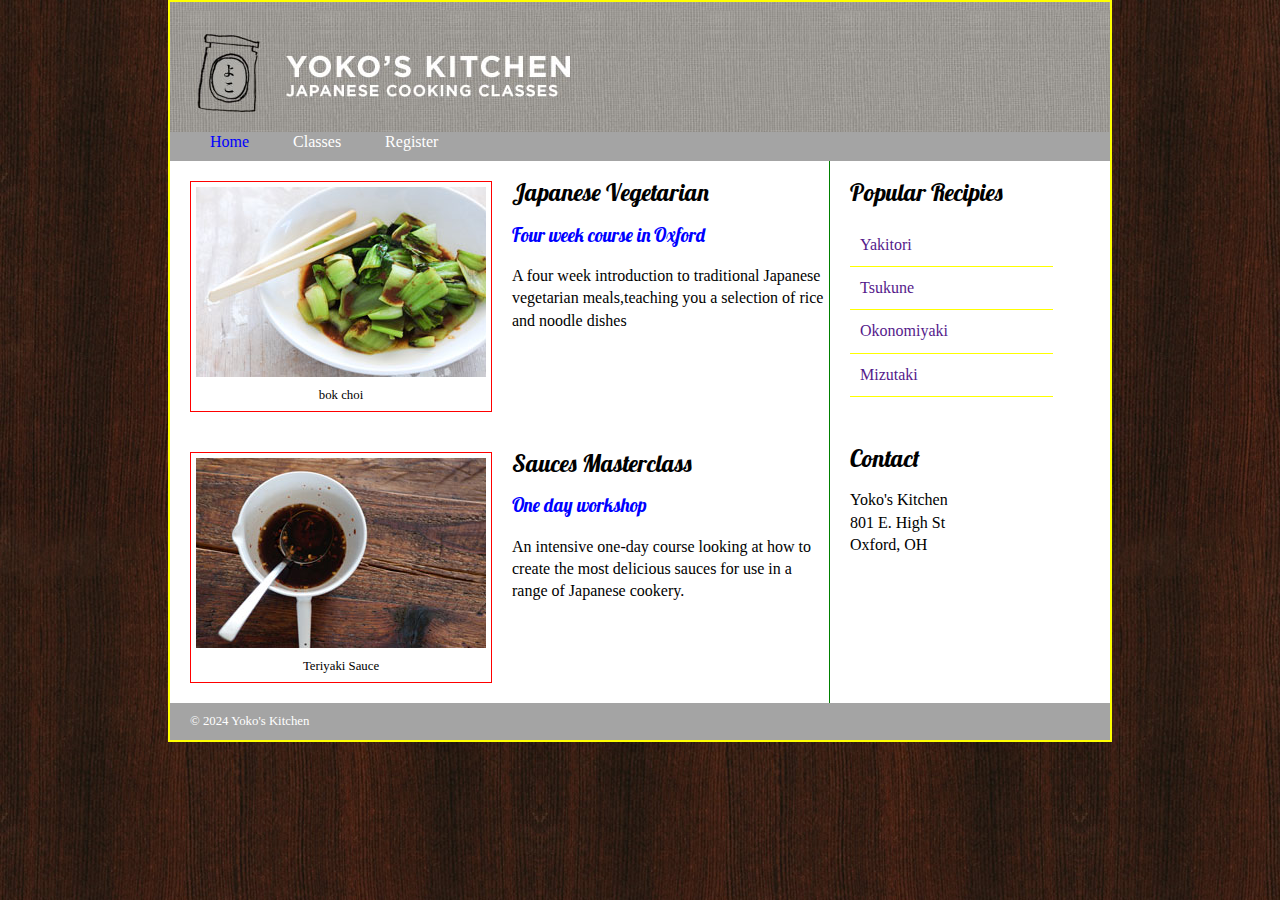
<file: index.html>
<!DOCTYPE html>
<html>

<head>
    <title>IMS222 HTML/CSS Exercise</title>
    <link rel="stylesheet" href="home.css">
    <link href="https://fonts.googleapis.com/css?family=Lobster&display=swap" rel="stylesheet">
</head>

<body>
    <!-- 1. add <div class="wrapper"> here and move </div> to line 49 right above </body> -->

    <div class="wrapper">
        <!-- 2. add <header> for image/navigation bar here. see the instruction to add the code -->

        <header>
            <img src="images/header.jpg" alt="yoko's kitchen logo">
            <nav>
                <ul>
                    <li>
                        <a href="index.html" class="current">Home</a>
                    </li>
                    <li><a href="classes.html">Classes</a></li>
                    <li><a href="register.html">Register</a></li>
                </ul>
            </nav>
        </header>
        <!-- 3. add <section> whose class is "courses" here and move </section> to line 45 right above 6.sidebar -->
        <section class="courses">
            <!-- 4. add the code for the first <article> for the first course by seeing the instruction-->

            <article>
                <figure>
                    <img src="images/bok-choi.jpg" alt="bok choi image">
                    <figcaption>bok choi</figcaption>
                </figure>
                <h2>Japanese Vegetarian</h2>
                <h3>Four week course in Oxford</h3>
                <p>A four week introduction to traditional Japanese vegetarian meals,teaching you a selection of rice and noodle dishes</p>

            </article>
            <!-- 5. remove the comment symbol below to add the second <article> for the secound course  -->
            <article>
                <figure>
                    <img src="images/teriyaki.jpg" />
                    <figcaption>Teriyaki Sauce</figcaption>
                </figure>
                <hgroup>
                    <h2>Sauces Masterclass</h2>
                    <h3>One day workshop</h3>
                </hgroup>
                <p>An intensive one-day course looking at how to create the most delicious sauces for use in a range of Japanese cookery.</p>
            </article>

        </section>
        <!-- 6. add sidebar here using <aside> tag and move </aside> to line 66 right above 9.add footer-->
        <aside>
            <!-- 7. add the first <article> inside <aside></aside>  -->
            <article class="popular-recipies">
                <h2>Popular Recipies</h2>
                <a href="">Yakitori</a>
                <a href="">Tsukune</a>
                <a href="">Okonomiyaki</a>
                <a href="">Mizutaki</a>
            </article>
            <!-- 8. remove the comment symbol below to add the second <article> code -->
            <article class="contact">
                <h2>Contact</h2>
                <p>Yoko's Kitchen<br />
                    801 E. High St<br />
                    Oxford, OH<br />
                </p>
            </article>
        </aside>
        <!-- 9. add footer here -->
        <footer>&copy; 2024 Yoko's Kitchen</footer>
    </div>
</body></html>
</file>
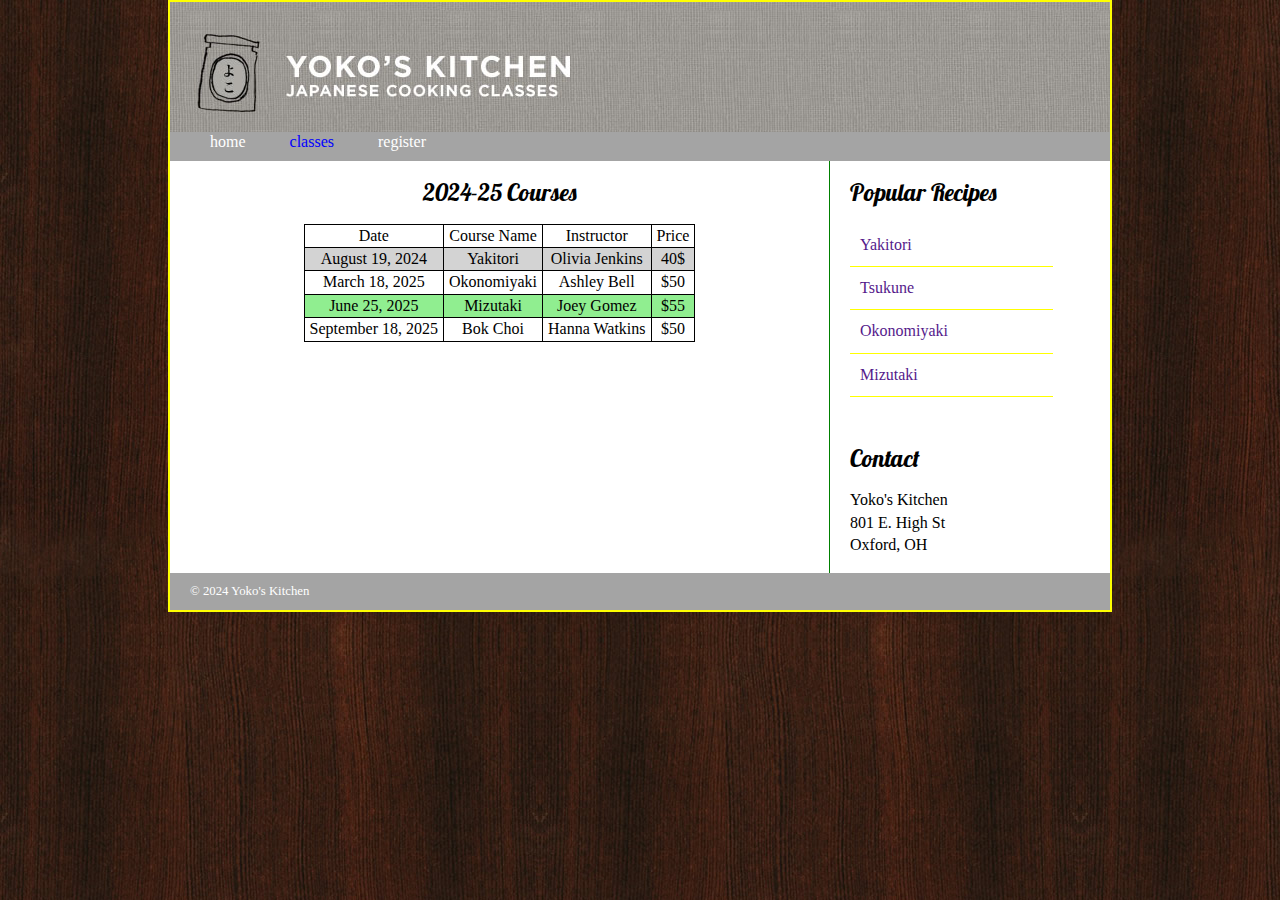
<file: classes.html>
<!DOCTYPE html>
<html>

<head>
    <title>IMS222 HTML/CSS Exercise</title>
    <link rel="stylesheet" href="home.css">
    <link rel="stylesheet" href="class.css">
    <link href="https://fonts.googleapis.com/css2?family=Lobster&display=swap" rel="stylesheet">
    <style>

    </style>
</head>

<body>

    <div class="wrapper">
        <header>
            <img src="images/header.jpg">
            <nav>
                <ul>
                    <li><a href="index.html">home</a></li>
                    <li><a href="classes.html" class="current">classes</a></li>
                    <li><a href="register.html">register</a></li>
                </ul>
            </nav>

        </header>

        <section class="courses">
            <article>
                <h2>2024-25 Courses</h2>

                <!-- 1. add <table> here and move </table> to line 56 right above </article> -->
                <table>
                    <tr>
                        <td>Date</td>
                        <td>Course Name</td>
                        <td>Instructor</td>
                        <td>Price</td>
                    </tr>
                    <tr id="passed">
                        <td>August 19, 2024</td>
                        <td>Yakitori</td>
                        <td>Olivia Jenkins</td>
                        <td>40$</td>
                    </tr>
                    <tr>
                        <td>March 18, 2025</td>
                        <td>Okonomiyaki</td>
                        <td>Ashley Bell</td>
                        <td>$50</td>
                    </tr>
                    <tr>
                        <td>June 25, 2025</td>
                        <td>Mizutaki</td>
                        <td>Joey Gomez</td>
                        <td>$55</td>
                    </tr>
                    <tr>
                        <td>September 18, 2025</td>
                        <td>Bok Choi</td>
                        <td>Hanna Watkins</td>
                        <td>$50</td>
                    </tr>
                </table>
                <!-- 2. write code for table header and the first row by seeing the instruction -->

                <!-- 3. delete the comment symbol below to add the code for the remaining three rows inside <table></table>-->



            </article>
        </section>
        <aside>
            <article class="popular-recipes">
                <h2>Popular Recipes</h2>
                <a href="">Yakitori</a>
                <a href="">Tsukune</a>
                <a href="">Okonomiyaki</a>
                <a href="">Mizutaki</a>
            </article>
            <article class="contact">
                <h2>Contact</h2>
                <p>Yoko's Kitchen<br />
                    801 E. High St<br />
                    Oxford, OH<br />
                </p>
            </article>
        </aside>
        <footer>
            &copy; 2024 Yoko's Kitchen
        </footer>
    </div>
</body></html>
</file>
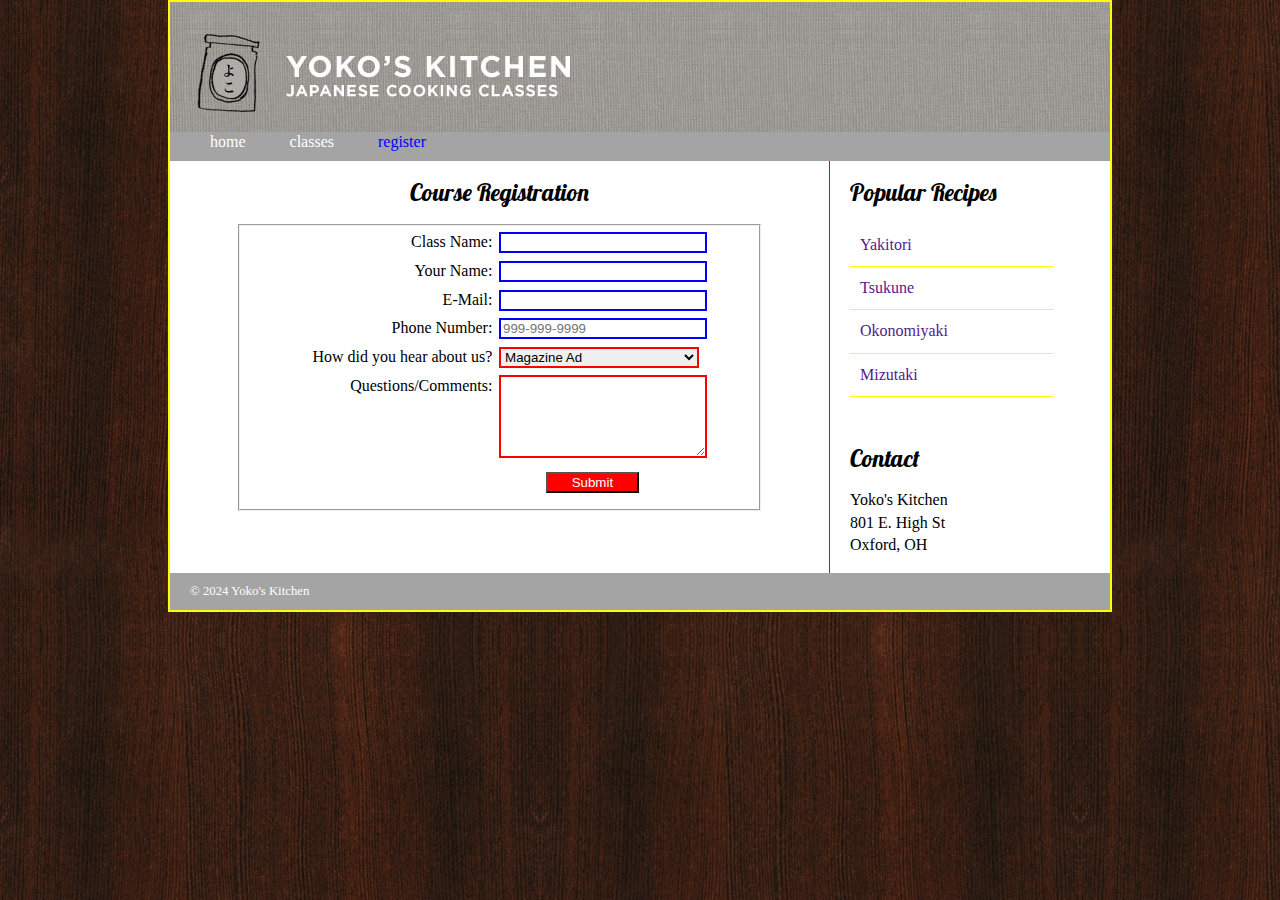
<file: register.html>
<!DOCTYPE html> 
<html>

<head>
    <title>IMS222 HTML/CSS Exercise</title>
    <link rel="stylesheet" href="home.css">
    <link rel="stylesheet" href="register.css">
    <link href="https://fonts.googleapis.com/css2?family=Lobster&display=swap" rel="stylesheet">
</head>

<body>
    <div class="wrapper">
        <header>
            <img src="images/header.jpg">
            <nav>
                <ul>
                    <li><a href="index.html">home</a></li>
                    <li><a href="classes.html">classes</a></li>
                    <li><a href="register.html" class="current">register</a></li>
                </ul>
            </nav>

        </header>
        <section class="courses register">
            <article>
                <h2 id="course-register">Course Registration </h2>
                <!-- 1. write <form> and move </form> to line 51 right above </article> and add action, method, name and id attributes inside <form> -->
                <form action="https://formsubmit.co/barternr@miamioh.edu" method="post" name="registration form" id="registration form">
                    <fieldset>
                        <label for="classname">Class Name:</label>
                        <input type="text" name="classname" id="classname" required><br>
                        <label for="name">Your Name:</label>
                        <input type="text" name="name" id="name" required><br>
                        <label for="email">E-Mail:</label>
                        <input type="email" name="email" id="email" required><br>
                        <label for="phone">Phone Number:</label>
                        <input type="tel" name="phone" id="phone" placeholder="999-999-9999" required><br>
                        <label for="hearaboutus">How did you hear about us?</label>
                        <select name="hearaboutus" id="hearaboutus" class="optional" required>
                            <option value="magazine">Magazine Ad</option>
                            <option value="radio">Radio Ad</option>
                            <option value="tv">TV Ad</option>
                            <option value="social">Social Media</option>
                        </select>
                        <label for="questions" >Questions/Comments:</label>
                        <textarea name="questions" id="questions" class="optional" rows="5"></textarea>
                        <label>&nbsp;</label>
                        <input type="submit" id="submit" value="Submit">
                    </fieldset>
                </form>

                <!-- 4. write code for submit button here -->
            </article>
        </section>
        <aside>
            <article class="popular-recipes">
                <h2>Popular Recipes</h2>
                <a href="">Yakitori</a>
                <a href="">Tsukune</a>
                <a href="">Okonomiyaki</a>
                <a href="">Mizutaki</a>
            </article>
            <article class="contact">
                <h2>Contact</h2>
                <p>Yoko's Kitchen<br />
                    801 E. High St<br />
                    Oxford, OH<br />
                </p>
            </article>
        </aside>
        <footer>
            &copy; 2024 Yoko's Kitchen
        </footer>
    </div>
</body></html>
</file>
<file: home.css>
header,
section,
footer,
aside,
nav,
article,
figure,
figcaption {
    display: block;
}

body {
    font-family: Georgia, times, sans-serif;
    line-height: 1.4em;
    margin: 0px;
    background: url("images/dark-wood.jpg");
}

.wrapper {
    background-color: white;
    width: 940px;
    margin: 0 auto;
    border: 2px solid yellow;
}

nav li {
    display: inline;
    margin-right: 40px;
}

nav,
footer {
    clear: both;
    background-color: #a4a4a4;
    color: white;
    height: 30px
}

nav ul {
    margin-top: -7px;
}

nav li a {
    color: white;
}

nav li a:hover,
.current {
    color: blue;
}

a {
    text-decoration: none;
}

.courses {
    width: 659px;
    float: left;
    border-right: 1px solid green;
}

figure {
    float: left;
    padding: 5px;
    margin: 20px;
    border: 1px solid red;
}

.courses article {
    overflow: auto;
    /* woah, that's a thing? cool! this is why i take this class. yes, i have to get up at the crack of dawn, but i keep learning things i never knew.*/
    width: 100%;
}

figcaption {
    text-align: center;
    font-size: 80%;
}

h2,
h3 {
    font-weight: normal;
    font-family: 'lobster', cursive;
}

h3 {
    color: blue;
}
/* S I D E B A R */
aside{
    float: left;
    width: 203px;
    padding-left: 20px;
}
aside a{
    display: block;
    padding: 10px;
    border-bottom: 1px solid yellow;
}
aside a:hover{
    color: yellow;
}

.contact{
    padding-top: 30px;
}
/* F O O T E R */
footer{
    font-size: 80%;
    padding: 7px 0px 0px 20px
}
</file>
<file: class.css>
table {
    margin: 0 auto;
}

table,
td,
th {
    border: 1px solid black;
    text-align: center;
    padding: 0 5px;
    border-collapse: collapse;
}

table tr:nth-child(even) {
    background-color: lightgreen;
}

table tr:hover {
    background-color: #2554ad;
    transition: 0.5s
}

section h2 {
    text-align: center;
    font-family: 'Lobster', cursive;
}

#passed {
    background-color: lightgray
}


aside {
    border-left: 1px solid green
}

.courses {
border: none;
}
</file>
<file: register.css>
fieldset {
    width: 75%;
    margin: 0 auto;
}

label {
    float: left;
    width: 15em;
    text-align: right;
}

input,
select,
textarea {
    width: 15em;
    margin-left: 0.5em;
    margin-bottom: 0.5em;
}

input:required {
    border: 2px solid blue
}

.optional {
    border: 2px solid red;
}

input[type="submit"] {
    width: 7em;
    background-color: red;
    color: white;
    margin-left: 4em;
}

section h2 {
    text-align: center;
    font-family: 'Lobster', cursive;
}

.register {
    border: none;
}

aside {
    border-left: 1px solid green
}
</file>
